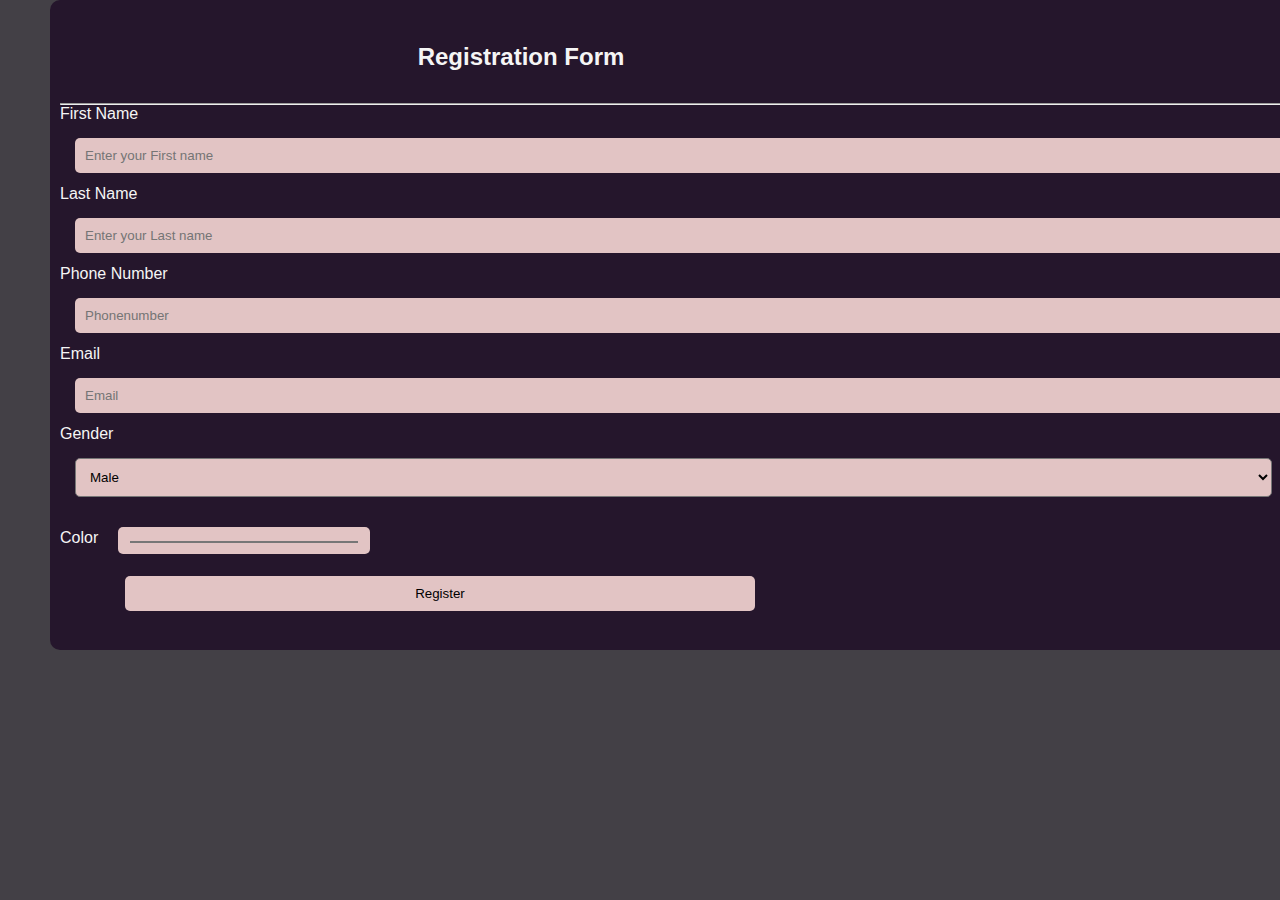
<file: task3/index.html>
<!DOCTYPE html>
<html lang="en">
  <head>
    <meta charset="UTF-8" />
    <meta http-equiv="X-UA-Compatible" content="IE=edge" />
    <meta name="viewport" content="width=device-width, initial-scale=1.0" />
    <title>Document</title>
    <link rel="stylesheet" href="style.css" />
  </head>
  <body>
    <form action="log.html">
      <div id="container">
        <div>
          <h2 class="head">Registration Form</h2>
          <hr />
        </div>
        <div>
          <label for="fname">First Name</label>
          <input
            type="text"
            class="fname"
            id="fname"
            placeholder="Enter your First name"
            required
          />
        </div>
        <div>
          <label for="lname">Last Name</label>
          <input
            type="text"
            name="lname"
            id="lname"
            placeholder="Enter your Last name"
            required
          />
        </div>
        <div>
          <label for="pnumber">Phone Number</label>
          <input
            type="number"
            name="pnumber"
            id="pnumber"
            placeholder="Phonenumber"
            required
          />
        </div>
        <div>
          <label for="email">Email</label>
          <input
            class="main"
            type="email"
            name="email"
            id="email"
            placeholder="Email"
            required
          />
        </div>
        <div>
          <label for="Gender">Gender</label>
          <select placeholder="gender" name="gender" id="gender">
            <option value="male">Male</option>
            <option value="female">Female</option>
          </select>
        </div>
        <div>
          <label for="color"> Color</label>
          <input class="fcolor" type="color" name="color" id="color" required />
        </div>
        <div>
          <a href="log.html">
            <input type="button" value="Register" class="submitbtn" />
          </a>
        </div>
      </div>
    </form>
  </body>
</html>
</file>
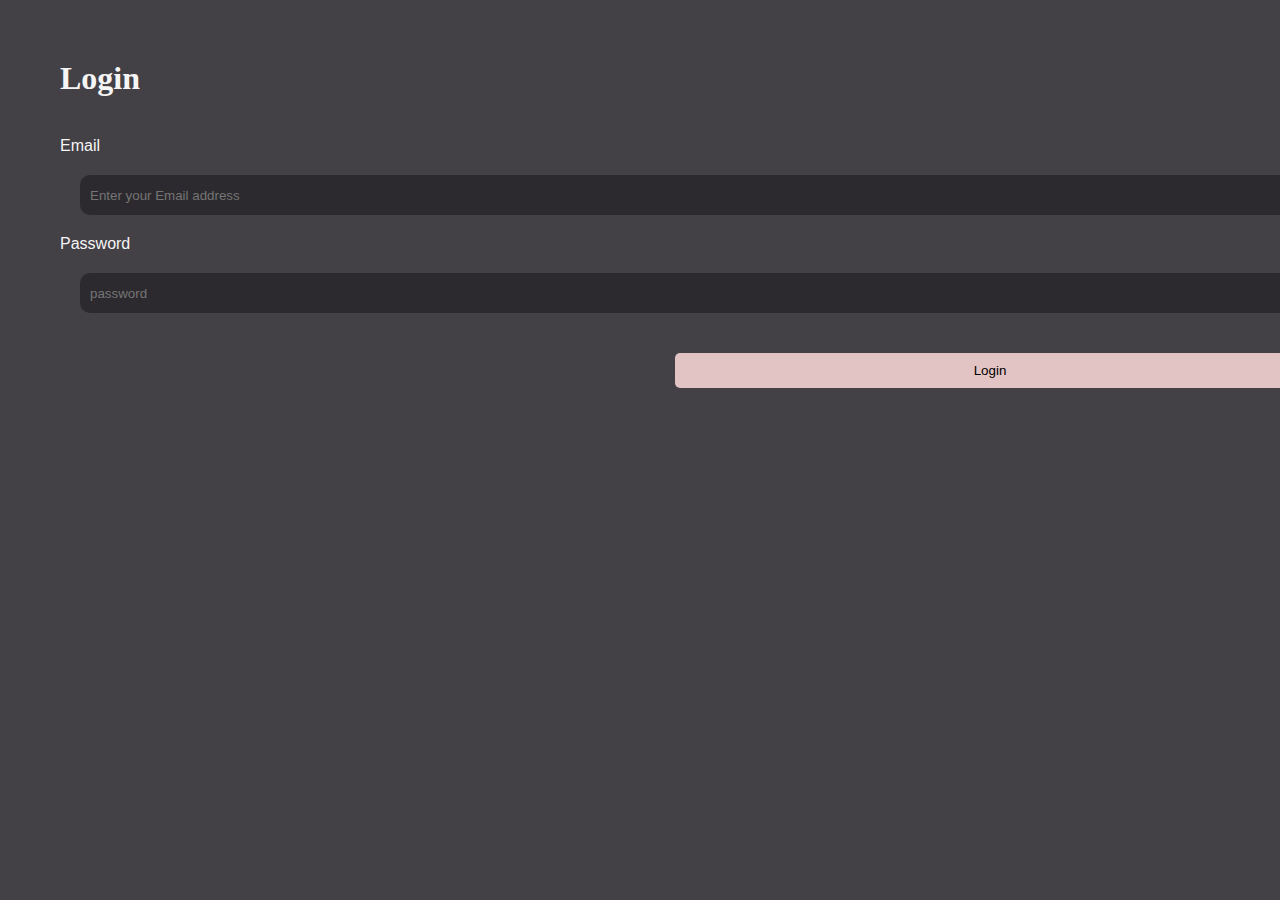
<file: task3/log.html>
<!DOCTYPE html>
<html lang="en">
  <head>
    <meta charset="UTF-8" />
    <meta http-equiv="X-UA-Compatible" content="IE=edge" />
    <meta name="viewport" content="width=device-width, initial-scale=1.0" />
    <title>Login Page</title>
    <link rel="stylesheet" href="style.css" />
  </head>
  <body id="login">
    <form action="success.html">
      <div class="parent">
        <h1 class="ace">Login</h1>
        <label class="part" for="Email">Email</label>
        <input
          class="Nest"
          type="email"
          name="Email"
          id="email"
          placeholder="Enter your Email address"
          required>
       </input>
        <label class="part" for="Password">Password</label>
        <input
          class="Nest"
          type="password"
          name="password"
          id="psw"
          placeholder="password"
          required
        />
        <a href="success.html"
          ><input
            class="button"
            type="button"
            value="Login"
            placeholder="Login"
        /></a>
      </div>
    </form>
  </body>
</html>
</file>
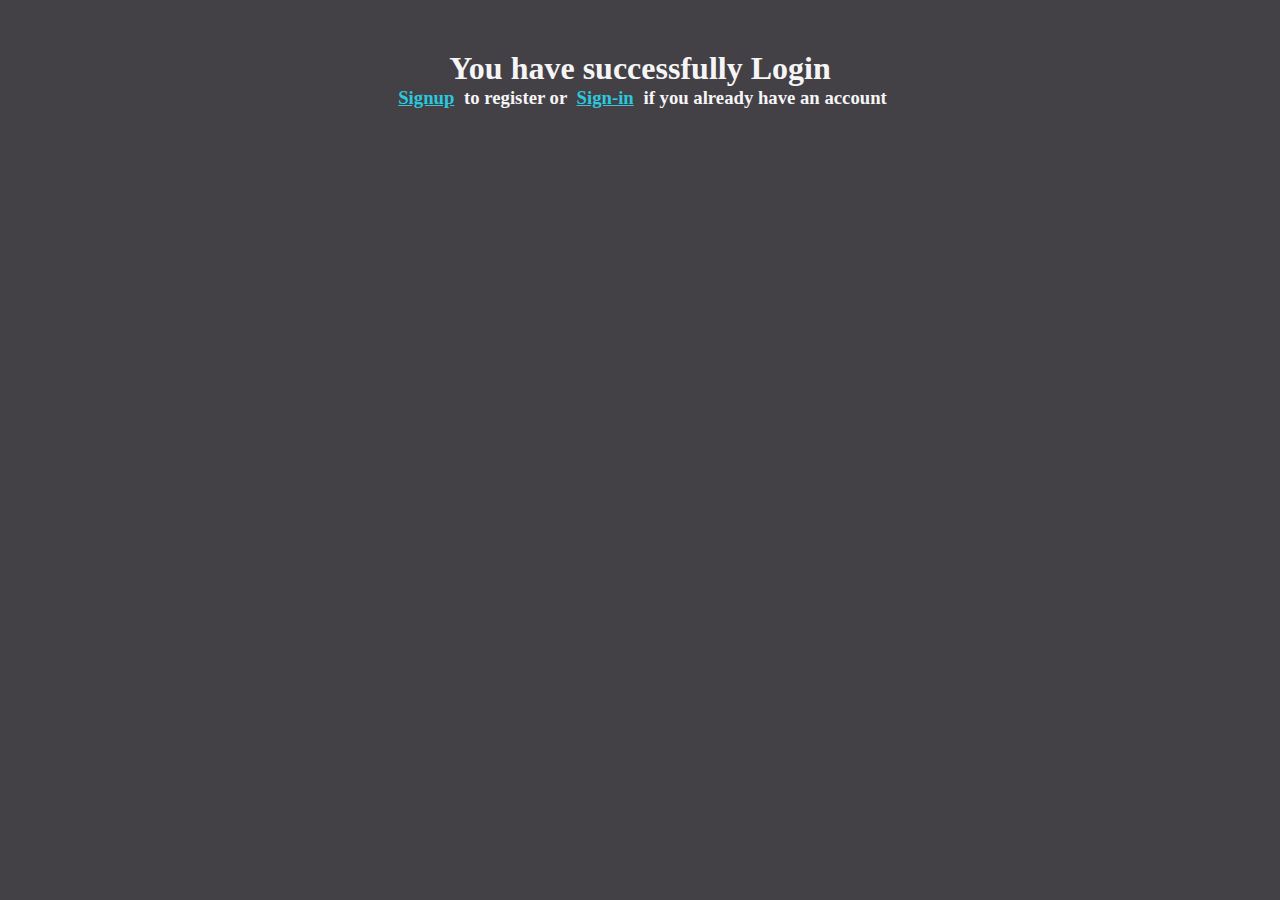
<file: task3/success.html>
<!DOCTYPE html>
<html lang="en">

<head>
  <meta charset="UTF-8">
  <meta http-equiv="X-UA-Compatible" content="IE=edge">
  <meta name="viewport" content="width=device-width, initial-scale=1.0">
  <title>Success Page</title>
  <link rel="stylesheet" href="style.css">
</head>

<body class="achieve">
  <h1 class="Heap">
    You have successfully Login
  </h1>
  <div>
    <h3>
      <a href="index.html">Signup</a> to register
      <b> or </b> <a href="log.html">Sign-in</a> if you already have an account
    </h3>
  </div>
</body>

</html>
</file>
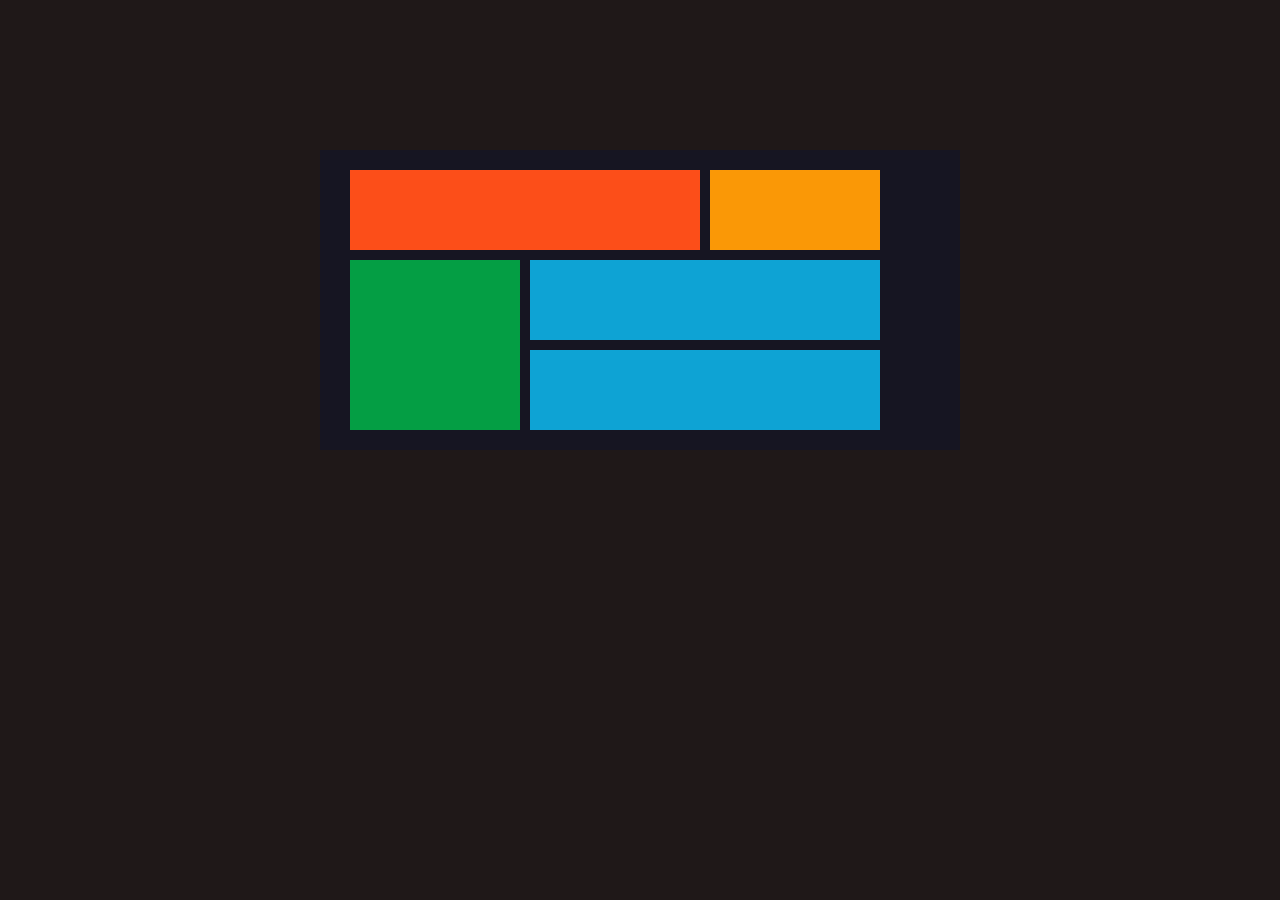
<file: task4/grid.html>
<!DOCTYPE html>
<html lang="en">
  <head>
    <meta charset="UTF-8" />
    <meta http-equiv="X-UA-Compatible" content="IE=edge" />
    <meta name="viewport" content="width=device-width, initial-scale=1.0" />
    <title>Grid</title>
    <link rel="stylesheet" href="grid.css" />
  </head>
  <body>
    <main> 
      <div id="container">
        <div class="box-one"></div>
        <div class="second-box"></div>
        <div class="third-box"></div>
        <div class="forth-box"></div>
        <div class="fifth-box"></div>
      </div>
    </main>
  </body>
</html>
</file>
<file: task3/style.css>
*{
    margin: 0;
    padding: 0;
    box-sizing: border-box;
}
body{
    background-color:#434046;
    color: whitesmoke;
    width: 100%;
}
#container{
  background-position: absolute;
    background-color: rgb(37, 22, 44);
    width: 100%;
    height: 650px;
    margin-left: 50px;
    border-radius: 10px;
    padding: 10px;
    font-family: Arial, Helvetica, sans-serif;
    
}
.head{
    border-radius: 5px;
    padding: 1%;
    margin: 20px;
    width: 70%;
    text-align: center;

}
input{
    width: 100%;
    padding: 10px;
    margin: 15px;
    border: none;
    border-radius: 5px;
    background-color:rgb(226, 196, 196);
    margin-bottom: 12px;
    color:black;
}
input:hover{
  color: whitesmoke;
}

select{
    width: 95%;
    padding: 10px;
    margin: 15px;
    border-radius:5px;
    background-color:rgb(226, 196, 196); 
}
.fcolor{
    width: 20%;
    padding: 10px;
}
.submitbtn{
    width: 50%;
    margin-left: 60px;
    margin-top: 10px;
    color: black;
}
label{
    font-size: 100%;
    font-style: normal;
}
body.login{
   background-color:rgba(245, 245, 245, 0.904) ;
   padding: 10px;
   width: 100%;
}
.parent{
    width: 100%;
    padding: 10px;
    height: fit-content;
    margin:50px;
    

}
.ace{
    padding-bottom: 30px;
    margin-bottom: 10px;

}
.Nest:hover{
    background-color: white;
}
.Nest{
    border-radius: 10px;
    margin: 20px 20px;
    height: 40px;
    background-color: rgba(0, 0, 0, 0.336);
}
.part{
    font-family: Arial, Helvetica, sans-serif;
     
}
.button{
    margin-top: 20px;
    width: 50%;
    padding: 10px;
    float: right;
}
.achieve{
  background-image: url(https://images.unsplash.com/photo-1546497974-b213c9efb599?ixlib=rb-1.2.1&ixid=MnwxMjA3fDB8MHxwaG90by1wYWdlfHx8fGVufDB8fHx8&auto=format&fit=crop&w=1376&q=80);
  background-size: 100%;
  text-align: center;
  padding: 50px; 
}
a{
  color: #2cc8dd;
  padding: 5px;
}
a:hover{
  color: black;
}
</file>
<file: task4/grid.css>
* {
    margin: 0;
    padding: 0;
    box-sizing: border-box;
  }
  body {
    background-color: rgb(31, 24, 24);
  }
  #container {
    background-color: #161522;
    width: 50%;
    height: 300px;
    display: grid;
    grid-template-areas:
      "a a b"
      "c d d"
      "c e e";
    gap: 10px;
    margin: 150px auto;
    padding: 20px 80px 20px 30px;
  }
  
  .box-one {
    background-color: rgb(252, 78, 25);
    grid-area: a;
  }
  
  .second-box {
    background-color: rgb(250, 152, 6);
    grid-area: b;
  }
  .third-box {
    background-color: rgb(4, 158, 68);
    grid-area: c;
  }
  .forth-box {
    background-color: rgb(14, 163, 212);
    grid-area: d;
  }
  .fifth-box {
    background-color: rgb(14, 163, 212);
    grid-area: e;
  }
</file>
